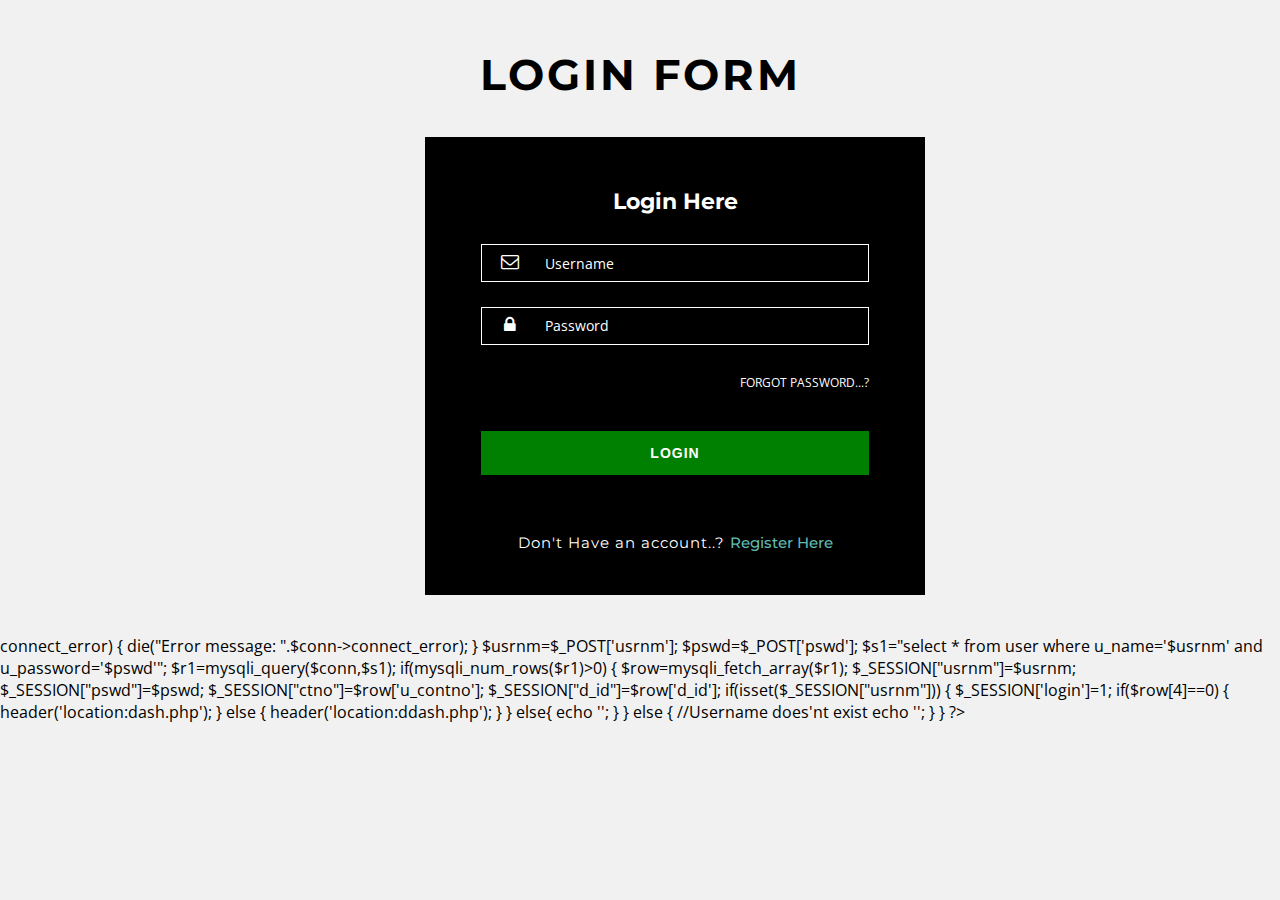
<file: log.html>
<!DOCTYPE html>
<html lang="en">

<head>
    <title>login</title>
    <!-- Meta tags -->
    <meta name="viewport" content="width=device-width, initial-scale=1" />
    <meta http-equiv="Content-Type" content="text/html; charset=utf-8" />
    <meta name="keywords" content="Allied Login Form Responsive Widget, Audio and Video players, Login Form Web Template, Flat Pricing Tables, Flat Drop-Downs, Sign-Up Web Templates, Flat Web Templates, Login Sign-up Responsive Web Template, Smartphone Compatible Web Template, Free Web Designs for Nokia, Samsung, LG, Sony Ericsson, Motorola Web Design"
    />
    <script>
        addEventListener("load", function () { setTimeout(hideURLbar, 0); }, false); function hideURLbar() { window.scrollTo(0, 1); }
    </script>
    <!-- Meta tags -->
    <!-- font-awesome icons -->
    <link href="css/font-awesome2.min.css" rel="stylesheet">
    <!-- //font-awesome icons -->
    <!--stylesheets-->
    <link href="css/style2.css" rel='stylesheet' type='text/css' media="all">
    <!--//style sheet end here-->
    <link href="//fonts.googleapis.com/css?family=Montserrat:300,400,500,600" rel="stylesheet">
    <link href="//fonts.googleapis.com/css?family=Open+Sans:400,600,700" rel="stylesheet">
    <style>
    .w3layouts{
        width: 1000px;
        padding-left: 425px;
    }
    </style>
</head>

<body>
    <h1 class="error">Login Form</h1>
    <div class="w3layouts" style="margin-bottom: 40px;">
        <div class="mid-class">
            <div class="txt-left-side" style="background-color:black;">
                <h2 style="color:white;"> Login Here </h2>
                <form action="" method="post">
                    <div class="form-left-to-w3l">
                        <span class="fa fa-envelope-o" aria-hidden="true"></span>
                        <input type="text" name="usrnm" placeholder="Username" required="">

                        <div class="clear"></div>
                    </div>
                    <div class="form-left-to-w3l ">

                        <span class="fa fa-lock" aria-hidden="true"></span>
                        <input type="password" name="pswd" placeholder="Password" required="">
                        <div class="clear"></div>
                    </div>
                    <div class="main-two-w3ls">
                        <div class="right-side-forget">
                            <a href="set3.php" class="for">Forgot password...?</a>
                        </div>
                    </div>
                    <div class="btnn">
                        <button name="login" type="submit" style="background-color:green;" >Login </button>
                    </div>
                </form>
                <div class="w3layouts_more-buttn">
                    <h3>Don't Have an account..?
                        <a href="register.php">Register Here
                        </a>
                    </h3>
                </div>

            </div>
        </div>
    </div>
<?php
    if(isset($_POST['login']))
    {
        session_start();
        $servername = "localhost";
        $username = "root";
        $password = "";
        $dbname = "cab";
        //create connection
        $conn = mysqli_connect($servername, $username, $password, $dbname);
        if($conn->connect_error)
        {
            die("Error message: ".$conn->connect_error);
        }

        $usrnm=$_POST['usrnm'];
        $pswd=$_POST['pswd'];

        $s1="select * from user where u_name='$usrnm' and u_password='$pswd'";
        $r1=mysqli_query($conn,$s1);
        if(mysqli_num_rows($r1)>0)
        {
            $row=mysqli_fetch_array($r1);
            $_SESSION["usrnm"]=$usrnm;
            $_SESSION["pswd"]=$pswd;
            $_SESSION["ctno"]=$row['u_contno'];
            $_SESSION["d_id"]=$row['d_id'];
            if(isset($_SESSION["usrnm"]))
            {
                $_SESSION['login']=1;
                if($row[4]==0)
                {
                    header('location:dash.php');
                }
                else
                {
                    header('location:ddash.php');
                }
            }
            else{
                echo '<script type="text/javascript">alert("session variable not set");</script>';    
            }
        }
        else
        {
            //Username does'nt exist
            echo '<script type="text/javascript">alert("User does not exist");</script>';
        }
    }
    

?>
    
</body>

</html>
</file>
<file: css/font-awesome2.min.css>
/*!
 *  Font Awesome 4.7.0 by @davegandy - http://fontawesome.io - @fontawesome
 *  License - http://fontawesome.io/license (Font: SIL OFL 1.1, CSS: MIT License)
 */@font-face{font-family:'FontAwesome';src:url('../fonts/fontawesome-webfont.eot?v=4.7.0');src:url('../fonts/fontawesome-webfont.eot?#iefix&v=4.7.0') format('embedded-opentype'),url('../fonts/fontawesome-webfont.woff2?v=4.7.0') format('woff2'),url('../fonts/fontawesome-webfont.woff?v=4.7.0') format('woff'),url('../fonts/fontawesome-webfont.ttf?v=4.7.0') format('truetype'),url('../fonts/fontawesome-webfont.svg?v=4.7.0#fontawesomeregular') format('svg');font-weight:normal;font-style:normal}.fa{display:inline-block;font:normal normal normal 14px/1 FontAwesome;font-size:inherit;text-rendering:auto;-webkit-font-smoothing:antialiased;-moz-osx-font-smoothing:grayscale}.fa-lg{font-size:1.33333333em;line-height:.75em;vertical-align:-15%}.fa-2x{font-size:2em}.fa-3x{font-size:3em}.fa-4x{font-size:4em}.fa-5x{font-size:5em}.fa-fw{width:1.28571429em;text-align:center}.fa-ul{padding-left:0;margin-left:2.14285714em;list-style-type:none}.fa-ul>li{position:relative}.fa-li{position:absolute;left:-2.14285714em;width:2.14285714em;top:.14285714em;text-align:center}.fa-li.fa-lg{left:-1.85714286em}.fa-border{padding:.2em .25em .15em;border:solid .08em #eee;border-radius:.1em}.fa-pull-left{float:left}.fa-pull-right{float:right}.fa.fa-pull-left{margin-right:.3em}.fa.fa-pull-right{margin-left:.3em}.pull-right{float:right}.pull-left{float:left}.fa.pull-left{margin-right:.3em}.fa.pull-right{margin-left:.3em}.fa-spin{-webkit-animation:fa-spin 2s infinite linear;animation:fa-spin 2s infinite linear}.fa-pulse{-webkit-animation:fa-spin 1s infinite steps(8);animation:fa-spin 1s infinite steps(8)}@-webkit-keyframes fa-spin{0%{-webkit-transform:rotate(0deg);transform:rotate(0deg)}100%{-webkit-transform:rotate(359deg);transform:rotate(359deg)}}@keyframes fa-spin{0%{-webkit-transform:rotate(0deg);transform:rotate(0deg)}100%{-webkit-transform:rotate(359deg);transform:rotate(359deg)}}.fa-rotate-90{-ms-filter:"progid:DXImageTransform.Microsoft.BasicImage(rotation=1)";-webkit-transform:rotate(90deg);-ms-transform:rotate(90deg);transform:rotate(90deg)}.fa-rotate-180{-ms-filter:"progid:DXImageTransform.Microsoft.BasicImage(rotation=2)";-webkit-transform:rotate(180deg);-ms-transform:rotate(180deg);transform:rotate(180deg)}.fa-rotate-270{-ms-filter:"progid:DXImageTransform.Microsoft.BasicImage(rotation=3)";-webkit-transform:rotate(270deg);-ms-transform:rotate(270deg);transform:rotate(270deg)}.fa-flip-horizontal{-ms-filter:"progid:DXImageTransform.Microsoft.BasicImage(rotation=0, mirror=1)";-webkit-transform:scale(-1, 1);-ms-transform:scale(-1, 1);transform:scale(-1, 1)}.fa-flip-vertical{-ms-filter:"progid:DXImageTransform.Microsoft.BasicImage(rotation=2, mirror=1)";-webkit-transform:scale(1, -1);-ms-transform:scale(1, -1);transform:scale(1, -1)}:root .fa-rotate-90,:root .fa-rotate-180,:root .fa-rotate-270,:root .fa-flip-horizontal,:root .fa-flip-vertical{filter:none}.fa-stack{position:relative;display:inline-block;width:2em;height:2em;line-height:2em;vertical-align:middle}.fa-stack-1x,.fa-stack-2x{position:absolute;left:0;width:100%;text-align:center}.fa-stack-1x{line-height:inherit}.fa-stack-2x{font-size:2em}.fa-inverse{color:#fff}.fa-glass:before{content:"\f000"}.fa-music:before{content:"\f001"}.fa-search:before{content:"\f002"}.fa-envelope-o:before{content:"\f003"}.fa-heart:before{content:"\f004"}.fa-star:before{content:"\f005"}.fa-star-o:before{content:"\f006"}.fa-user:before{content:"\f007"}.fa-film:before{content:"\f008"}.fa-th-large:before{content:"\f009"}.fa-th:before{content:"\f00a"}.fa-th-list:before{content:"\f00b"}.fa-check:before{content:"\f00c"}.fa-remove:before,.fa-close:before,.fa-times:before{content:"\f00d"}.fa-search-plus:before{content:"\f00e"}.fa-search-minus:before{content:"\f010"}.fa-power-off:before{content:"\f011"}.fa-signal:before{content:"\f012"}.fa-gear:before,.fa-cog:before{content:"\f013"}.fa-trash-o:before{content:"\f014"}.fa-home:before{content:"\f015"}.fa-file-o:before{content:"\f016"}.fa-clock-o:before{content:"\f017"}.fa-road:before{content:"\f018"}.fa-download:before{content:"\f019"}.fa-arrow-circle-o-down:before{content:"\f01a"}.fa-arrow-circle-o-up:before{content:"\f01b"}.fa-inbox:before{content:"\f01c"}.fa-play-circle-o:before{content:"\f01d"}.fa-rotate-right:before,.fa-repeat:before{content:"\f01e"}.fa-refresh:before{content:"\f021"}.fa-list-alt:before{content:"\f022"}.fa-lock:before{content:"\f023"}.fa-flag:before{content:"\f024"}.fa-headphones:before{content:"\f025"}.fa-volume-off:before{content:"\f026"}.fa-volume-down:before{content:"\f027"}.fa-volume-up:before{content:"\f028"}.fa-qrcode:before{content:"\f029"}.fa-barcode:before{content:"\f02a"}.fa-tag:before{content:"\f02b"}.fa-tags:before{content:"\f02c"}.fa-book:before{content:"\f02d"}.fa-bookmark:before{content:"\f02e"}.fa-print:before{content:"\f02f"}.fa-camera:before{content:"\f030"}.fa-font:before{content:"\f031"}.fa-bold:before{content:"\f032"}.fa-italic:before{content:"\f033"}.fa-text-height:before{content:"\f034"}.fa-text-width:before{content:"\f035"}.fa-align-left:before{content:"\f036"}.fa-align-center:before{content:"\f037"}.fa-align-right:before{content:"\f038"}.fa-align-justify:before{content:"\f039"}.fa-list:before{content:"\f03a"}.fa-dedent:before,.fa-outdent:before{content:"\f03b"}.fa-indent:before{content:"\f03c"}.fa-video-camera:before{content:"\f03d"}.fa-photo:before,.fa-image:before,.fa-picture-o:before{content:"\f03e"}.fa-pencil:before{content:"\f040"}.fa-map-marker:before{content:"\f041"}.fa-adjust:before{content:"\f042"}.fa-tint:before{content:"\f043"}.fa-edit:before,.fa-pencil-square-o:before{content:"\f044"}.fa-share-square-o:before{content:"\f045"}.fa-check-square-o:before{content:"\f046"}.fa-arrows:before{content:"\f047"}.fa-step-backward:before{content:"\f048"}.fa-fast-backward:before{content:"\f049"}.fa-backward:before{content:"\f04a"}.fa-play:before{content:"\f04b"}.fa-pause:before{content:"\f04c"}.fa-stop:before{content:"\f04d"}.fa-forward:before{content:"\f04e"}.fa-fast-forward:before{content:"\f050"}.fa-step-forward:before{content:"\f051"}.fa-eject:before{content:"\f052"}.fa-chevron-left:before{content:"\f053"}.fa-chevron-right:before{content:"\f054"}.fa-plus-circle:before{content:"\f055"}.fa-minus-circle:before{content:"\f056"}.fa-times-circle:before{content:"\f057"}.fa-check-circle:before{content:"\f058"}.fa-question-circle:before{content:"\f059"}.fa-info-circle:before{content:"\f05a"}.fa-crosshairs:before{content:"\f05b"}.fa-times-circle-o:before{content:"\f05c"}.fa-check-circle-o:before{content:"\f05d"}.fa-ban:before{content:"\f05e"}.fa-arrow-left:before{content:"\f060"}.fa-arrow-right:before{content:"\f061"}.fa-arrow-up:before{content:"\f062"}.fa-arrow-down:before{content:"\f063"}.fa-mail-forward:before,.fa-share:before{content:"\f064"}.fa-expand:before{content:"\f065"}.fa-compress:before{content:"\f066"}.fa-plus:before{content:"\f067"}.fa-minus:before{content:"\f068"}.fa-asterisk:before{content:"\f069"}.fa-exclamation-circle:before{content:"\f06a"}.fa-gift:before{content:"\f06b"}.fa-leaf:before{content:"\f06c"}.fa-fire:before{content:"\f06d"}.fa-eye:before{content:"\f06e"}.fa-eye-slash:before{content:"\f070"}.fa-warning:before,.fa-exclamation-triangle:before{content:"\f071"}.fa-plane:before{content:"\f072"}.fa-calendar:before{content:"\f073"}.fa-random:before{content:"\f074"}.fa-comment:before{content:"\f075"}.fa-magnet:before{content:"\f076"}.fa-chevron-up:before{content:"\f077"}.fa-chevron-down:before{content:"\f078"}.fa-retweet:before{content:"\f079"}.fa-shopping-cart:before{content:"\f07a"}.fa-folder:before{content:"\f07b"}.fa-folder-open:before{content:"\f07c"}.fa-arrows-v:before{content:"\f07d"}.fa-arrows-h:before{content:"\f07e"}.fa-bar-chart-o:before,.fa-bar-chart:before{content:"\f080"}.fa-twitter-square:before{content:"\f081"}.fa-facebook-square:before{content:"\f082"}.fa-camera-retro:before{content:"\f083"}.fa-key:before{content:"\f084"}.fa-gears:before,.fa-cogs:before{content:"\f085"}.fa-comments:before{content:"\f086"}.fa-thumbs-o-up:before{content:"\f087"}.fa-thumbs-o-down:before{content:"\f088"}.fa-star-half:before{content:"\f089"}.fa-heart-o:before{content:"\f08a"}.fa-sign-out:before{content:"\f08b"}.fa-linkedin-square:before{content:"\f08c"}.fa-thumb-tack:before{content:"\f08d"}.fa-external-link:before{content:"\f08e"}.fa-sign-in:before{content:"\f090"}.fa-trophy:before{content:"\f091"}.fa-github-square:before{content:"\f092"}.fa-upload:before{content:"\f093"}.fa-lemon-o:before{content:"\f094"}.fa-phone:before{content:"\f095"}.fa-square-o:before{content:"\f096"}.fa-bookmark-o:before{content:"\f097"}.fa-phone-square:before{content:"\f098"}.fa-twitter:before{content:"\f099"}.fa-facebook-f:before,.fa-facebook:before{content:"\f09a"}.fa-github:before{content:"\f09b"}.fa-unlock:before{content:"\f09c"}.fa-credit-card:before{content:"\f09d"}.fa-feed:before,.fa-rss:before{content:"\f09e"}.fa-hdd-o:before{content:"\f0a0"}.fa-bullhorn:before{content:"\f0a1"}.fa-bell:before{content:"\f0f3"}.fa-certificate:before{content:"\f0a3"}.fa-hand-o-right:before{content:"\f0a4"}.fa-hand-o-left:before{content:"\f0a5"}.fa-hand-o-up:before{content:"\f0a6"}.fa-hand-o-down:before{content:"\f0a7"}.fa-arrow-circle-left:before{content:"\f0a8"}.fa-arrow-circle-right:before{content:"\f0a9"}.fa-arrow-circle-up:before{content:"\f0aa"}.fa-arrow-circle-down:before{content:"\f0ab"}.fa-globe:before{content:"\f0ac"}.fa-wrench:before{content:"\f0ad"}.fa-tasks:before{content:"\f0ae"}.fa-filter:before{content:"\f0b0"}.fa-briefcase:before{content:"\f0b1"}.fa-arrows-alt:before{content:"\f0b2"}.fa-group:before,.fa-users:before{content:"\f0c0"}.fa-chain:before,.fa-link:before{content:"\f0c1"}.fa-cloud:before{content:"\f0c2"}.fa-flask:before{content:"\f0c3"}.fa-cut:before,.fa-scissors:before{content:"\f0c4"}.fa-copy:before,.fa-files-o:before{content:"\f0c5"}.fa-paperclip:before{content:"\f0c6"}.fa-save:before,.fa-floppy-o:before{content:"\f0c7"}.fa-square:before{content:"\f0c8"}.fa-navicon:before,.fa-reorder:before,.fa-bars:before{content:"\f0c9"}.fa-list-ul:before{content:"\f0ca"}.fa-list-ol:before{content:"\f0cb"}.fa-strikethrough:before{content:"\f0cc"}.fa-underline:before{content:"\f0cd"}.fa-table:before{content:"\f0ce"}.fa-magic:before{content:"\f0d0"}.fa-truck:before{content:"\f0d1"}.fa-pinterest:before{content:"\f0d2"}.fa-pinterest-square:before{content:"\f0d3"}.fa-google-plus-square:before{content:"\f0d4"}.fa-google-plus:before{content:"\f0d5"}.fa-money:before{content:"\f0d6"}.fa-caret-down:before{content:"\f0d7"}.fa-caret-up:before{content:"\f0d8"}.fa-caret-left:before{content:"\f0d9"}.fa-caret-right:before{content:"\f0da"}.fa-columns:before{content:"\f0db"}.fa-unsorted:before,.fa-sort:before{content:"\f0dc"}.fa-sort-down:before,.fa-sort-desc:before{content:"\f0dd"}.fa-sort-up:before,.fa-sort-asc:before{content:"\f0de"}.fa-envelope:before{content:"\f0e0"}.fa-linkedin:before{content:"\f0e1"}.fa-rotate-left:before,.fa-undo:before{content:"\f0e2"}.fa-legal:before,.fa-gavel:before{content:"\f0e3"}.fa-dashboard:before,.fa-tachometer:before{content:"\f0e4"}.fa-comment-o:before{content:"\f0e5"}.fa-comments-o:before{content:"\f0e6"}.fa-flash:before,.fa-bolt:before{content:"\f0e7"}.fa-sitemap:before{content:"\f0e8"}.fa-umbrella:before{content:"\f0e9"}.fa-paste:before,.fa-clipboard:before{content:"\f0ea"}.fa-lightbulb-o:before{content:"\f0eb"}.fa-exchange:before{content:"\f0ec"}.fa-cloud-download:before{content:"\f0ed"}.fa-cloud-upload:before{content:"\f0ee"}.fa-user-md:before{content:"\f0f0"}.fa-stethoscope:before{content:"\f0f1"}.fa-suitcase:before{content:"\f0f2"}.fa-bell-o:before{content:"\f0a2"}.fa-coffee:before{content:"\f0f4"}.fa-cutlery:before{content:"\f0f5"}.fa-file-text-o:before{content:"\f0f6"}.fa-building-o:before{content:"\f0f7"}.fa-hospital-o:before{content:"\f0f8"}.fa-ambulance:before{content:"\f0f9"}.fa-medkit:before{content:"\f0fa"}.fa-fighter-jet:before{content:"\f0fb"}.fa-beer:before{content:"\f0fc"}.fa-h-square:before{content:"\f0fd"}.fa-plus-square:before{content:"\f0fe"}.fa-angle-double-left:before{content:"\f100"}.fa-angle-double-right:before{content:"\f101"}.fa-angle-double-up:before{content:"\f102"}.fa-angle-double-down:before{content:"\f103"}.fa-angle-left:before{content:"\f104"}.fa-angle-right:before{content:"\f105"}.fa-angle-up:before{content:"\f106"}.fa-angle-down:before{content:"\f107"}.fa-desktop:before{content:"\f108"}.fa-laptop:before{content:"\f109"}.fa-tablet:before{content:"\f10a"}.fa-mobile-phone:before,.fa-mobile:before{content:"\f10b"}.fa-circle-o:before{content:"\f10c"}.fa-quote-left:before{content:"\f10d"}.fa-quote-right:before{content:"\f10e"}.fa-spinner:before{content:"\f110"}.fa-circle:before{content:"\f111"}.fa-mail-reply:before,.fa-reply:before{content:"\f112"}.fa-github-alt:before{content:"\f113"}.fa-folder-o:before{content:"\f114"}.fa-folder-open-o:before{content:"\f115"}.fa-smile-o:before{content:"\f118"}.fa-frown-o:before{content:"\f119"}.fa-meh-o:before{content:"\f11a"}.fa-gamepad:before{content:"\f11b"}.fa-keyboard-o:before{content:"\f11c"}.fa-flag-o:before{content:"\f11d"}.fa-flag-checkered:before{content:"\f11e"}.fa-terminal:before{content:"\f120"}.fa-code:before{content:"\f121"}.fa-mail-reply-all:before,.fa-reply-all:before{content:"\f122"}.fa-star-half-empty:before,.fa-star-half-full:before,.fa-star-half-o:before{content:"\f123"}.fa-location-arrow:before{content:"\f124"}.fa-crop:before{content:"\f125"}.fa-code-fork:before{content:"\f126"}.fa-unlink:before,.fa-chain-broken:before{content:"\f127"}.fa-question:before{content:"\f128"}.fa-info:before{content:"\f129"}.fa-exclamation:before{content:"\f12a"}.fa-superscript:before{content:"\f12b"}.fa-subscript:before{content:"\f12c"}.fa-eraser:before{content:"\f12d"}.fa-puzzle-piece:before{content:"\f12e"}.fa-microphone:before{content:"\f130"}.fa-microphone-slash:before{content:"\f131"}.fa-shield:before{content:"\f132"}.fa-calendar-o:before{content:"\f133"}.fa-fire-extinguisher:before{content:"\f134"}.fa-rocket:before{content:"\f135"}.fa-maxcdn:before{content:"\f136"}.fa-chevron-circle-left:before{content:"\f137"}.fa-chevron-circle-right:before{content:"\f138"}.fa-chevron-circle-up:before{content:"\f139"}.fa-chevron-circle-down:before{content:"\f13a"}.fa-html5:before{content:"\f13b"}.fa-css3:before{content:"\f13c"}.fa-anchor:before{content:"\f13d"}.fa-unlock-alt:before{content:"\f13e"}.fa-bullseye:before{content:"\f140"}.fa-ellipsis-h:before{content:"\f141"}.fa-ellipsis-v:before{content:"\f142"}.fa-rss-square:before{content:"\f143"}.fa-play-circle:before{content:"\f144"}.fa-ticket:before{content:"\f145"}.fa-minus-square:before{content:"\f146"}.fa-minus-square-o:before{content:"\f147"}.fa-level-up:before{content:"\f148"}.fa-level-down:before{content:"\f149"}.fa-check-square:before{content:"\f14a"}.fa-pencil-square:before{content:"\f14b"}.fa-external-link-square:before{content:"\f14c"}.fa-share-square:before{content:"\f14d"}.fa-compass:before{content:"\f14e"}.fa-toggle-down:before,.fa-caret-square-o-down:before{content:"\f150"}.fa-toggle-up:before,.fa-caret-square-o-up:before{content:"\f151"}.fa-toggle-right:before,.fa-caret-square-o-right:before{content:"\f152"}.fa-euro:before,.fa-eur:before{content:"\f153"}.fa-gbp:before{content:"\f154"}.fa-dollar:before,.fa-usd:before{content:"\f155"}.fa-rupee:before,.fa-inr:before{content:"\f156"}.fa-cny:before,.fa-rmb:before,.fa-yen:before,.fa-jpy:before{content:"\f157"}.fa-ruble:before,.fa-rouble:before,.fa-rub:before{content:"\f158"}.fa-won:before,.fa-krw:before{content:"\f159"}.fa-bitcoin:before,.fa-btc:before{content:"\f15a"}.fa-file:before{content:"\f15b"}.fa-file-text:before{content:"\f15c"}.fa-sort-alpha-asc:before{content:"\f15d"}.fa-sort-alpha-desc:before{content:"\f15e"}.fa-sort-amount-asc:before{content:"\f160"}.fa-sort-amount-desc:before{content:"\f161"}.fa-sort-numeric-asc:before{content:"\f162"}.fa-sort-numeric-desc:before{content:"\f163"}.fa-thumbs-up:before{content:"\f164"}.fa-thumbs-down:before{content:"\f165"}.fa-youtube-square:before{content:"\f166"}.fa-youtube:before{content:"\f167"}.fa-xing:before{content:"\f168"}.fa-xing-square:before{content:"\f169"}.fa-youtube-play:before{content:"\f16a"}.fa-dropbox:before{content:"\f16b"}.fa-stack-overflow:before{content:"\f16c"}.fa-instagram:before{content:"\f16d"}.fa-flickr:before{content:"\f16e"}.fa-adn:before{content:"\f170"}.fa-bitbucket:before{content:"\f171"}.fa-bitbucket-square:before{content:"\f172"}.fa-tumblr:before{content:"\f173"}.fa-tumblr-square:before{content:"\f174"}.fa-long-arrow-down:before{content:"\f175"}.fa-long-arrow-up:before{content:"\f176"}.fa-long-arrow-left:before{content:"\f177"}.fa-long-arrow-right:before{content:"\f178"}.fa-apple:before{content:"\f179"}.fa-windows:before{content:"\f17a"}.fa-android:before{content:"\f17b"}.fa-linux:before{content:"\f17c"}.fa-dribbble:before{content:"\f17d"}.fa-skype:before{content:"\f17e"}.fa-foursquare:before{content:"\f180"}.fa-trello:before{content:"\f181"}.fa-female:before{content:"\f182"}.fa-male:before{content:"\f183"}.fa-gittip:before,.fa-gratipay:before{content:"\f184"}.fa-sun-o:before{content:"\f185"}.fa-moon-o:before{content:"\f186"}.fa-archive:before{content:"\f187"}.fa-bug:before{content:"\f188"}.fa-vk:before{content:"\f189"}.fa-weibo:before{content:"\f18a"}.fa-renren:before{content:"\f18b"}.fa-pagelines:before{content:"\f18c"}.fa-stack-exchange:before{content:"\f18d"}.fa-arrow-circle-o-right:before{content:"\f18e"}.fa-arrow-circle-o-left:before{content:"\f190"}.fa-toggle-left:before,.fa-caret-square-o-left:before{content:"\f191"}.fa-dot-circle-o:before{content:"\f192"}.fa-wheelchair:before{content:"\f193"}.fa-vimeo-square:before{content:"\f194"}.fa-turkish-lira:before,.fa-try:before{content:"\f195"}.fa-plus-square-o:before{content:"\f196"}.fa-space-shuttle:before{content:"\f197"}.fa-slack:before{content:"\f198"}.fa-envelope-square:before{content:"\f199"}.fa-wordpress:before{content:"\f19a"}.fa-openid:before{content:"\f19b"}.fa-institution:before,.fa-bank:before,.fa-university:before{content:"\f19c"}.fa-mortar-board:before,.fa-graduation-cap:before{content:"\f19d"}.fa-yahoo:before{content:"\f19e"}.fa-google:before{content:"\f1a0"}.fa-reddit:before{content:"\f1a1"}.fa-reddit-square:before{content:"\f1a2"}.fa-stumbleupon-circle:before{content:"\f1a3"}.fa-stumbleupon:before{content:"\f1a4"}.fa-delicious:before{content:"\f1a5"}.fa-digg:before{content:"\f1a6"}.fa-pied-piper-pp:before{content:"\f1a7"}.fa-pied-piper-alt:before{content:"\f1a8"}.fa-drupal:before{content:"\f1a9"}.fa-joomla:before{content:"\f1aa"}.fa-language:before{content:"\f1ab"}.fa-fax:before{content:"\f1ac"}.fa-building:before{content:"\f1ad"}.fa-child:before{content:"\f1ae"}.fa-paw:before{content:"\f1b0"}.fa-spoon:before{content:"\f1b1"}.fa-cube:before{content:"\f1b2"}.fa-cubes:before{content:"\f1b3"}.fa-behance:before{content:"\f1b4"}.fa-behance-square:before{content:"\f1b5"}.fa-steam:before{content:"\f1b6"}.fa-steam-square:before{content:"\f1b7"}.fa-recycle:before{content:"\f1b8"}.fa-automobile:before,.fa-car:before{content:"\f1b9"}.fa-cab:before,.fa-taxi:before{content:"\f1ba"}.fa-tree:before{content:"\f1bb"}.fa-spotify:before{content:"\f1bc"}.fa-deviantart:before{content:"\f1bd"}.fa-soundcloud:before{content:"\f1be"}.fa-database:before{content:"\f1c0"}.fa-file-pdf-o:before{content:"\f1c1"}.fa-file-word-o:before{content:"\f1c2"}.fa-file-excel-o:before{content:"\f1c3"}.fa-file-powerpoint-o:before{content:"\f1c4"}.fa-file-photo-o:before,.fa-file-picture-o:before,.fa-file-image-o:before{content:"\f1c5"}.fa-file-zip-o:before,.fa-file-archive-o:before{content:"\f1c6"}.fa-file-sound-o:before,.fa-file-audio-o:before{content:"\f1c7"}.fa-file-movie-o:before,.fa-file-video-o:before{content:"\f1c8"}.fa-file-code-o:before{content:"\f1c9"}.fa-vine:before{content:"\f1ca"}.fa-codepen:before{content:"\f1cb"}.fa-jsfiddle:before{content:"\f1cc"}.fa-life-bouy:before,.fa-life-buoy:before,.fa-life-saver:before,.fa-support:before,.fa-life-ring:before{content:"\f1cd"}.fa-circle-o-notch:before{content:"\f1ce"}.fa-ra:before,.fa-resistance:before,.fa-rebel:before{content:"\f1d0"}.fa-ge:before,.fa-empire:before{content:"\f1d1"}.fa-git-square:before{content:"\f1d2"}.fa-git:before{content:"\f1d3"}.fa-y-combinator-square:before,.fa-yc-square:before,.fa-hacker-news:before{content:"\f1d4"}.fa-tencent-weibo:before{content:"\f1d5"}.fa-qq:before{content:"\f1d6"}.fa-wechat:before,.fa-weixin:before{content:"\f1d7"}.fa-send:before,.fa-paper-plane:before{content:"\f1d8"}.fa-send-o:before,.fa-paper-plane-o:before{content:"\f1d9"}.fa-history:before{content:"\f1da"}.fa-circle-thin:before{content:"\f1db"}.fa-header:before{content:"\f1dc"}.fa-paragraph:before{content:"\f1dd"}.fa-sliders:before{content:"\f1de"}.fa-share-alt:before{content:"\f1e0"}.fa-share-alt-square:before{content:"\f1e1"}.fa-bomb:before{content:"\f1e2"}.fa-soccer-ball-o:before,.fa-futbol-o:before{content:"\f1e3"}.fa-tty:before{content:"\f1e4"}.fa-binoculars:before{content:"\f1e5"}.fa-plug:before{content:"\f1e6"}.fa-slideshare:before{content:"\f1e7"}.fa-twitch:before{content:"\f1e8"}.fa-yelp:before{content:"\f1e9"}.fa-newspaper-o:before{content:"\f1ea"}.fa-wifi:before{content:"\f1eb"}.fa-calculator:before{content:"\f1ec"}.fa-paypal:before{content:"\f1ed"}.fa-google-wallet:before{content:"\f1ee"}.fa-cc-visa:before{content:"\f1f0"}.fa-cc-mastercard:before{content:"\f1f1"}.fa-cc-discover:before{content:"\f1f2"}.fa-cc-amex:before{content:"\f1f3"}.fa-cc-paypal:before{content:"\f1f4"}.fa-cc-stripe:before{content:"\f1f5"}.fa-bell-slash:before{content:"\f1f6"}.fa-bell-slash-o:before{content:"\f1f7"}.fa-trash:before{content:"\f1f8"}.fa-copyright:before{content:"\f1f9"}.fa-at:before{content:"\f1fa"}.fa-eyedropper:before{content:"\f1fb"}.fa-paint-brush:before{content:"\f1fc"}.fa-birthday-cake:before{content:"\f1fd"}.fa-area-chart:before{content:"\f1fe"}.fa-pie-chart:before{content:"\f200"}.fa-line-chart:before{content:"\f201"}.fa-lastfm:before{content:"\f202"}.fa-lastfm-square:before{content:"\f203"}.fa-toggle-off:before{content:"\f204"}.fa-toggle-on:before{content:"\f205"}.fa-bicycle:before{content:"\f206"}.fa-bus:before{content:"\f207"}.fa-ioxhost:before{content:"\f208"}.fa-angellist:before{content:"\f209"}.fa-cc:before{content:"\f20a"}.fa-shekel:before,.fa-sheqel:before,.fa-ils:before{content:"\f20b"}.fa-meanpath:before{content:"\f20c"}.fa-buysellads:before{content:"\f20d"}.fa-connectdevelop:before{content:"\f20e"}.fa-dashcube:before{content:"\f210"}.fa-forumbee:before{content:"\f211"}.fa-leanpub:before{content:"\f212"}.fa-sellsy:before{content:"\f213"}.fa-shirtsinbulk:before{content:"\f214"}.fa-simplybuilt:before{content:"\f215"}.fa-skyatlas:before{content:"\f216"}.fa-cart-plus:before{content:"\f217"}.fa-cart-arrow-down:before{content:"\f218"}.fa-diamond:before{content:"\f219"}.fa-ship:before{content:"\f21a"}.fa-user-secret:before{content:"\f21b"}.fa-motorcycle:before{content:"\f21c"}.fa-street-view:before{content:"\f21d"}.fa-heartbeat:before{content:"\f21e"}.fa-venus:before{content:"\f221"}.fa-mars:before{content:"\f222"}.fa-mercury:before{content:"\f223"}.fa-intersex:before,.fa-transgender:before{content:"\f224"}.fa-transgender-alt:before{content:"\f225"}.fa-venus-double:before{content:"\f226"}.fa-mars-double:before{content:"\f227"}.fa-venus-mars:before{content:"\f228"}.fa-mars-stroke:before{content:"\f229"}.fa-mars-stroke-v:before{content:"\f22a"}.fa-mars-stroke-h:before{content:"\f22b"}.fa-neuter:before{content:"\f22c"}.fa-genderless:before{content:"\f22d"}.fa-facebook-official:before{content:"\f230"}.fa-pinterest-p:before{content:"\f231"}.fa-whatsapp:before{content:"\f232"}.fa-server:before{content:"\f233"}.fa-user-plus:before{content:"\f234"}.fa-user-times:before{content:"\f235"}.fa-hotel:before,.fa-bed:before{content:"\f236"}.fa-viacoin:before{content:"\f237"}.fa-train:before{content:"\f238"}.fa-subway:before{content:"\f239"}.fa-medium:before{content:"\f23a"}.fa-yc:before,.fa-y-combinator:before{content:"\f23b"}.fa-optin-monster:before{content:"\f23c"}.fa-opencart:before{content:"\f23d"}.fa-expeditedssl:before{content:"\f23e"}.fa-battery-4:before,.fa-battery:before,.fa-battery-full:before{content:"\f240"}.fa-battery-3:before,.fa-battery-three-quarters:before{content:"\f241"}.fa-battery-2:before,.fa-battery-half:before{content:"\f242"}.fa-battery-1:before,.fa-battery-quarter:before{content:"\f243"}.fa-battery-0:before,.fa-battery-empty:before{content:"\f244"}.fa-mouse-pointer:before{content:"\f245"}.fa-i-cursor:before{content:"\f246"}.fa-object-group:before{content:"\f247"}.fa-object-ungroup:before{content:"\f248"}.fa-sticky-note:before{content:"\f249"}.fa-sticky-note-o:before{content:"\f24a"}.fa-cc-jcb:before{content:"\f24b"}.fa-cc-diners-club:before{content:"\f24c"}.fa-clone:before{content:"\f24d"}.fa-balance-scale:before{content:"\f24e"}.fa-hourglass-o:before{content:"\f250"}.fa-hourglass-1:before,.fa-hourglass-start:before{content:"\f251"}.fa-hourglass-2:before,.fa-hourglass-half:before{content:"\f252"}.fa-hourglass-3:before,.fa-hourglass-end:before{content:"\f253"}.fa-hourglass:before{content:"\f254"}.fa-hand-grab-o:before,.fa-hand-rock-o:before{content:"\f255"}.fa-hand-stop-o:before,.fa-hand-paper-o:before{content:"\f256"}.fa-hand-scissors-o:before{content:"\f257"}.fa-hand-lizard-o:before{content:"\f258"}.fa-hand-spock-o:before{content:"\f259"}.fa-hand-pointer-o:before{content:"\f25a"}.fa-hand-peace-o:before{content:"\f25b"}.fa-trademark:before{content:"\f25c"}.fa-registered:before{content:"\f25d"}.fa-creative-commons:before{content:"\f25e"}.fa-gg:before{content:"\f260"}.fa-gg-circle:before{content:"\f261"}.fa-tripadvisor:before{content:"\f262"}.fa-odnoklassniki:before{content:"\f263"}.fa-odnoklassniki-square:before{content:"\f264"}.fa-get-pocket:before{content:"\f265"}.fa-wikipedia-w:before{content:"\f266"}.fa-safari:before{content:"\f267"}.fa-chrome:before{content:"\f268"}.fa-firefox:before{content:"\f269"}.fa-opera:before{content:"\f26a"}.fa-internet-explorer:before{content:"\f26b"}.fa-tv:before,.fa-television:before{content:"\f26c"}.fa-contao:before{content:"\f26d"}.fa-500px:before{content:"\f26e"}.fa-amazon:before{content:"\f270"}.fa-calendar-plus-o:before{content:"\f271"}.fa-calendar-minus-o:before{content:"\f272"}.fa-calendar-times-o:before{content:"\f273"}.fa-calendar-check-o:before{content:"\f274"}.fa-industry:before{content:"\f275"}.fa-map-pin:before{content:"\f276"}.fa-map-signs:before{content:"\f277"}.fa-map-o:before{content:"\f278"}.fa-map:before{content:"\f279"}.fa-commenting:before{content:"\f27a"}.fa-commenting-o:before{content:"\f27b"}.fa-houzz:before{content:"\f27c"}.fa-vimeo:before{content:"\f27d"}.fa-black-tie:before{content:"\f27e"}.fa-fonticons:before{content:"\f280"}.fa-reddit-alien:before{content:"\f281"}.fa-edge:before{content:"\f282"}.fa-credit-card-alt:before{content:"\f283"}.fa-codiepie:before{content:"\f284"}.fa-modx:before{content:"\f285"}.fa-fort-awesome:before{content:"\f286"}.fa-usb:before{content:"\f287"}.fa-product-hunt:before{content:"\f288"}.fa-mixcloud:before{content:"\f289"}.fa-scribd:before{content:"\f28a"}.fa-pause-circle:before{content:"\f28b"}.fa-pause-circle-o:before{content:"\f28c"}.fa-stop-circle:before{content:"\f28d"}.fa-stop-circle-o:before{content:"\f28e"}.fa-shopping-bag:before{content:"\f290"}.fa-shopping-basket:before{content:"\f291"}.fa-hashtag:before{content:"\f292"}.fa-bluetooth:before{content:"\f293"}.fa-bluetooth-b:before{content:"\f294"}.fa-percent:before{content:"\f295"}.fa-gitlab:before{content:"\f296"}.fa-wpbeginner:before{content:"\f297"}.fa-wpforms:before{content:"\f298"}.fa-envira:before{content:"\f299"}.fa-universal-access:before{content:"\f29a"}.fa-wheelchair-alt:before{content:"\f29b"}.fa-question-circle-o:before{content:"\f29c"}.fa-blind:before{content:"\f29d"}.fa-audio-description:before{content:"\f29e"}.fa-volume-control-phone:before{content:"\f2a0"}.fa-braille:before{content:"\f2a1"}.fa-assistive-listening-systems:before{content:"\f2a2"}.fa-asl-interpreting:before,.fa-american-sign-language-interpreting:before{content:"\f2a3"}.fa-deafness:before,.fa-hard-of-hearing:before,.fa-deaf:before{content:"\f2a4"}.fa-glide:before{content:"\f2a5"}.fa-glide-g:before{content:"\f2a6"}.fa-signing:before,.fa-sign-language:before{content:"\f2a7"}.fa-low-vision:before{content:"\f2a8"}.fa-viadeo:before{content:"\f2a9"}.fa-viadeo-square:before{content:"\f2aa"}.fa-snapchat:before{content:"\f2ab"}.fa-snapchat-ghost:before{content:"\f2ac"}.fa-snapchat-square:before{content:"\f2ad"}.fa-pied-piper:before{content:"\f2ae"}.fa-first-order:before{content:"\f2b0"}.fa-yoast:before{content:"\f2b1"}.fa-themeisle:before{content:"\f2b2"}.fa-google-plus-circle:before,.fa-google-plus-official:before{content:"\f2b3"}.fa-fa:before,.fa-font-awesome:before{content:"\f2b4"}.fa-handshake-o:before{content:"\f2b5"}.fa-envelope-open:before{content:"\f2b6"}.fa-envelope-open-o:before{content:"\f2b7"}.fa-linode:before{content:"\f2b8"}.fa-address-book:before{content:"\f2b9"}.fa-address-book-o:before{content:"\f2ba"}.fa-vcard:before,.fa-address-card:before{content:"\f2bb"}.fa-vcard-o:before,.fa-address-card-o:before{content:"\f2bc"}.fa-user-circle:before{content:"\f2bd"}.fa-user-circle-o:before{content:"\f2be"}.fa-user-o:before{content:"\f2c0"}.fa-id-badge:before{content:"\f2c1"}.fa-drivers-license:before,.fa-id-card:before{content:"\f2c2"}.fa-drivers-license-o:before,.fa-id-card-o:before{content:"\f2c3"}.fa-quora:before{content:"\f2c4"}.fa-free-code-camp:before{content:"\f2c5"}.fa-telegram:before{content:"\f2c6"}.fa-thermometer-4:before,.fa-thermometer:before,.fa-thermometer-full:before{content:"\f2c7"}.fa-thermometer-3:before,.fa-thermometer-three-quarters:before{content:"\f2c8"}.fa-thermometer-2:before,.fa-thermometer-half:before{content:"\f2c9"}.fa-thermometer-1:before,.fa-thermometer-quarter:before{content:"\f2ca"}.fa-thermometer-0:before,.fa-thermometer-empty:before{content:"\f2cb"}.fa-shower:before{content:"\f2cc"}.fa-bathtub:before,.fa-s15:before,.fa-bath:before{content:"\f2cd"}.fa-podcast:before{content:"\f2ce"}.fa-window-maximize:before{content:"\f2d0"}.fa-window-minimize:before{content:"\f2d1"}.fa-window-restore:before{content:"\f2d2"}.fa-times-rectangle:before,.fa-window-close:before{content:"\f2d3"}.fa-times-rectangle-o:before,.fa-window-close-o:before{content:"\f2d4"}.fa-bandcamp:before{content:"\f2d5"}.fa-grav:before{content:"\f2d6"}.fa-etsy:before{content:"\f2d7"}.fa-imdb:before{content:"\f2d8"}.fa-ravelry:before{content:"\f2d9"}.fa-eercast:before{content:"\f2da"}.fa-microchip:before{content:"\f2db"}.fa-snowflake-o:before{content:"\f2dc"}.fa-superpowers:before{content:"\f2dd"}.fa-wpexplorer:before{content:"\f2de"}.fa-meetup:before{content:"\f2e0"}.sr-only{position:absolute;width:1px;height:1px;padding:0;margin:-1px;overflow:hidden;clip:rect(0, 0, 0, 0);border:0}.sr-only-focusable:active,.sr-only-focusable:focus{position:static;width:auto;height:auto;margin:0;overflow:visible;clip:auto}
</file>
<file: css/style2.css>
/*--
Author: W3layouts
Author URL: http://w3layouts.com
License: Creative Commons Attribution 3.0 Unported
License URL: http://creativecommons.org/licenses/by/3.0/
--*/


/* reset */

html,
body,
div,
span,
applet,
object,
iframe,
h1,
h2,
h3,
h4,
h5,
h6,
p,
blockquote,
pre,
a,
abbr,
acronym,
address,
big,
cite,
code,
del,
dfn,
em,
img,
ins,
kbd,
q,
s,
samp,
small,
strike,
strong,
sub,
sup,
tt,
var,
b,
u,
i,
dl,
dt,
dd,
ol,
nav ul,
nav li,
fieldset,
form,
label,
legend,
table,
caption,
tbody,
tfoot,
thead,
tr,
th,
td,
article,
aside,
canvas,
details,
embed,
figure,
figcaption,
footer,
header,
hgroup,
menu,
nav,
output,
ruby,
section,
summary,
time,
mark,
audio,
video {
	margin: 0;
	padding: 0;
	border: 0;
	font-size: 100%;
	vertical-align: baseline;
}

article,
aside,
details,
figcaption,
figure,
footer,
header,
hgroup,
menu,
nav,
section {
	display: block;
}

ol,
ul {
	list-style: none;
	margin: 0px;
	padding: 0px;
}

blockquote,
q {
	quotes: none;
}

blockquote:before,
blockquote:after,
q:before,
q:after {
	content: '';
	content: none;
}

table {
	border-collapse: collapse;
	border-spacing: 0;
}


/* start editing from here */

a {
	text-decoration: none;
}

.txt-rt {
	text-align: right;
}


/* text align right */

.txt-lt {
	text-align: left;
}


/* text align left */

.txt-center {
	text-align: center;
}


/* text align center */

.float-rt {
	float: right;
}


/* float right */

.float-lt {
	float: left;
}


/* float left */

.clear {
	clear: both;
}


/* clear float */

.pos-relative {
	position: relative;
}


/* Position Relative */

.pos-absolute {
	position: absolute;
}


/* Position Absolute */

.vertical-base {
	vertical-align: baseline;
}


/* vertical align baseline */

.vertical-top {
	vertical-align: top;
}


/* vertical align top */

nav.vertical ul li {
	display: block;
}


/* vertical menu */

nav.horizontal ul li {
	display: inline-block;
}


/* horizontal menu */

img {
	max-width: 100%;
}


/*end reset*/

html,
body {
	padding: 0;
	margin: 0;
	background: #fff;
font-family: 'Open Sans', sans-serif;
}

body a {
	transition: 0.5s all;
	-webkit-transition: 0.5s all;
	-moz-transition: 0.5s all;
	-o-transition: 0.5s all;
	-ms-transition: 0.5s all;
	text-decoration: none;
}

body a:hover {
	text-decoration: none;
}

body a:focus,
a:hover {
	text-decoration: none;
}

select,
input[type="email"],
input[type="text"],
input[type=password],
input[type="button"],
input[type="submit"],
textarea {
font-family: 'Open Sans', sans-serif;
	transition: 0.5s all;
	-webkit-transition: 0.5s all;
	-moz-transition: 0.5s all;
	-o-transition: 0.5s all;
	-ms-transition: 0.5s all;
}

h1,
h2,
h3,
h4,
h5,
h6 {
	margin: 0;
	padding: 0;
font-family: 'Montserrat', sans-serif;
	letter-spacing: 1px;
}

p {
	margin: 0;
	padding: 0;
	letter-spacing: 1px;
font-family: 'Open Sans', sans-serif;
}

ul {
	margin: 0;
	padding: 0;
}


/*-- //Reset-Code --*/


/*--background --*/
body {
    box-sizing: border-box;
    background: #f1f1f1;
    min-height: 100vh;
}
.w3layouts-two-grids {
      width: 62%;
    margin: 0em auto;
    -webkit-box-shadow:-2px 7px 37px 8px rgba(167, 167, 167, 0.52);
    -moz-box-shadow:-2px 7px 37px 8px rgba(167, 167, 167, 0.52);
    box-shadow:-2px 7px 37px 8px rgba(167, 167, 167, 0.52);
}
.mid-class{
display: -webkit-flex;
 display: flex; 
 -webkit-justify-content: space-between; 
justify-content: space-between; 
-webkit-flex-wrap: wrap;
flex-wrap:wrap;
}
h1.error {
    text-align: center;
    color: #000;
    text-transform: uppercase;
}
.img-right-side, .txt-left-side {
    flex-basis: 50%;
    -webkit-flex-basis: 50%;
    box-sizing: border-box;
    text-align: center;
}
.img-right-side {
    background: #fff;

}
.txt-left-side {
    background:#60baaf;
}
.img-right-side h3, .txt-left-side h2 {
    color: #000;
    letter-spacing: 0px;
}
.txt-left-side h2{color:#60baaf;}
.img-right-side p, .txt-left-side p {
    color: #908c8c;
    letter-spacing: 0.3px;
}
.txt-left-side p{color:#bdbdbd;}
.txt-left-side {background:#3a3d6e;}
.form-left-to-w3l {
    display: flex;
    display: -webkit-flex;
    /* border: none; */
    border: 1px solid #fff;
    transition: 0.5s all;
    -webkit-transition: 0.5s all;
    -moz-transition: 0.5s all;
    -o-transition: 0.5s all;
    -ms-transition: 0.5s all;
}
.form-left-to-w3l input[type="text"],.form-left-to-w3l input[type="number"], .form-left-to-w3l input[type="password"],.form-left-to-w3l input[type="email"] {
    -webkit-flex-basis: 90%;
    flex-basis: 90%;
    width: 100%;
    color: #fff;
    font-size: 14px;
    border: none; 
    outline: none;
	padding: .6em .6em;
    -webkit-appearance: none;
    background: transparent;
	transition: 0.5s all;
	-webkit-transition: 0.5s all;
	-moz-transition: 0.5s all;
	-o-transition: 0.5s all;
	-ms-transition: 0.5s all;
    box-sizing: border-box;
    /* box-shadow: -1px 0px 6px #9f9f9f; */
}
.form-left-to-w3l span {
    -webkit-flex-basis: 15%;
    flex-basis: 15%;
    border: none;
    text-align: center;
    color: #ffffff;
	    line-height: 35px;
    transition: 0.5s all;
    -webkit-transition: 0.5s all;
    -moz-transition: 0.5s all;
    -o-transition: 0.5s all;
    -ms-transition: 0.5s all;
}
button[type=submit] {
    background: #000000;
    outline: none;
    color: #fff;
    font-size: 14px;
    font-weight: 600;
    border: none;
    letter-spacing: 1px;
    text-transform: uppercase;
    cursor: pointer;
    width: 100%;
    transition: 0.5s all;
    -webkit-transition: 0.5s all;
    -o-transition: 0.5s all;
    -moz-transition: 0.5s all;
    -ms-transition: 0.5s all;
}
button[type=submit]:hover,a.for:hover,.w3layouts_more-buttn a:hover{opacity:0.8;}
::-webkit-input-placeholder { /* Chrome/Opera/Safari */
     color: #fff;
	 background:transparent;
}
::-moz-placeholder { /* Firefox 19+ */
    color: #fff;
	background:transparent;
}
:-ms-input-placeholder { /* IE 10+ */
     color: #fff;
	 background:transparent;
}
:-moz-placeholder { /* Firefox 18- */
    color: #fff;
	background:transparent;
}
input.checked {
    position: absolute;
    top: 3px;
    left:-5px;
    cursor: pointer;
}
.left-side-forget {
float:left;
    position: relative;
}
.right-side-forget{float:right;}
.remenber-me{margin-left:17px;}
.remenber-me, a.for {
    font-size: 12px;
    color: #fff;
    text-transform: uppercase;
}
.left-side-forget,.right-side-forget{ 
 flex-basis: 50%;
    -webkit-flex-basis: 50%;
    box-sizing: border-box;}

.w3layouts_more-buttn h3 {
    font-size: 15px;
    color: #fff;
    margin-top:43px;
    font-weight: 400;
}
.w3layouts_more-buttn a {
    font-size: 15px;
    color:#60baaf;
    font-weight: 500;
    text-decoration: none;
    text-transform: capitalize;
    display: inline-block;
    letter-spacing: 0px;
    outline: none;
}

.copyrigh-wthree {
    text-align: center;
}
.copyrigh-wthree p {
    font-size: 14px;
    color: #000;
    letter-spacing: 3px;
}
.copyrigh-wthree p a {
    color:#60baaf;
    font-size: 14px;
    font-weight: 800;
}
/*--responsive--*/
@media(max-width:1920px){
	h1.error {
    font-size: 58px;
    padding-top: 60px;
    margin-bottom: 47px;
	}
.img-right-side, .txt-left-side {
    padding: 5.5em 6em 4em;
}
.copyrigh-wthree {
    padding: 5em 0em 4.5em;
}
.img-right-side h3, .txt-left-side h2 {
    font-size: 25px;
	    margin-bottom: 35px;
	}
}
@media(max-width:1680px){
		h1.error {
    font-size: 54px;
    padding-top: 57px;
    margin-bottom: 45px;
	}
.img-right-side, .txt-left-side {
    padding: 4.5em 4.5em 3.5em;
}
.copyrigh-wthree {
    padding: 4em 0em 4.5em;
}
.img-right-side h3, .txt-left-side h2 {
    font-size: 24px;
	margin-bottom: 33px;
	}
}
@media(max-width:1600px){
h1.error {
    padding-top: 54px;
    margin-bottom: 43px;
    letter-spacing: 3px;
    font-size: 49px;
}	
.img-right-side, .txt-left-side {
    padding: 3.5em 4em 3em;
}
.copyrigh-wthree {
    padding: 3em 0em 4.5em;
}
.img-right-side h3, .txt-left-side h2 {
    font-size: 22px;
    margin-bottom: 29px;
}
.form-left-to-w3l span {
    font-size: 20px;
}
.img-right-side p, .txt-left-side p {
    font-size: 13.5px;
    line-height: 24px;
    margin-bottom: 48px;
}
button[type=submit] {
    padding: 14px 20px;
    margin: 42px 0px 18px;
}
.form-left-to-w3l {
    margin: 0px 0px 25px;
}
}
@media(max-width:1440px){
h1.error {
    padding-top: 51px;
    margin-bottom: 40px;
    font-size: 46px;
}	
.w3layouts-two-grids {
    width: 66%;
	}
.img-right-side, .txt-left-side {
    padding: 3.5em 3.7em 3em;
}
.img-right-side p, .txt-left-side p {
    margin-bottom: 43px;
}
.form-left-to-w3l span {
    font-size: 18px;
}
}
@media(max-width:1366px){
.img-right-side, .txt-left-side {
    padding: 3.2em 3.5em 2.7em;
}
.w3layouts-two-grids {
    width: 69%;
}
button[type=submit] {
    margin: 39px 0px 18px;
}	
}
@media(max-width:1280px){
h1.error {
    padding-top: 48px;
    margin-bottom: 36px;
    font-size: 43px;
}
.w3layouts_more-buttn h3 {
    margin-top: 40px;
}	
.copyrigh-wthree {
    padding: 2.7em 0em 4.2em;
}
.w3layouts-two-grids {
    width: 72%;
}
}
@media(max-width:1080px){
.w3layouts-two-grids {
    width: 80%;
}
.img-right-side, .txt-left-side {
    padding: 3.2em 3em 2.7em;
}
.img-right-side h3, .txt-left-side h2 {
    font-size: 21px;
    margin-bottom: 24px;
}	
}
@media(max-width:1050px){
h1.error {
    font-size: 41px;
    letter-spacing: 2px;
}	
.form-left-to-w3l {
    margin: 0px 0px 22px;
}
.w3layouts-two-grids {
    width: 83%;
}
.copyrigh-wthree p {
    letter-spacing: 2px;
}
}
@media(max-width:1024px){
.w3layouts-two-grids {
    width: 86%;
}
h1.error {
    padding-top: 45px;
    margin-bottom: 34px;
}
.form-left-to-w3l input[type="text"],.form-left-to-w3l input[type="number"],.form-left-to-w3l input[type="email"], .form-left-to-w3l input[type="password"] {
    padding: .5em .6em;	
    }

.form-left-to-w3l span {
    line-height: 33px;
	}
}
@media(max-width:991px){
.w3layouts-two-grids {
    width: 89%;
}
.copyrigh-wthree {
    padding: 2.3em 0em 4em;
}
.w3layouts_more-buttn a {
    font-size: 14px;
	}
button[type=submit] {
    margin: 36px 0px 16px;
}
}
@media(max-width:900px){
h1.error {
    padding-top: 42px;
    margin-bottom: 30px;
}
.img-right-side, .txt-left-side {
    padding: 3em 2.7em 2.5em;
}
.w3layouts-two-grids {
    width: 95%;
}
.w3layouts_more-buttn h3 {
    margin-top: 37px;
}
}
@media(max-width:800px){
button[type=submit] {
    padding: 12px 20px;
}
.img-right-side p, .txt-left-side p {
    margin-bottom: 39px;
}
.img-right-side, .txt-left-side {
    padding: 2.7em 5em 2.2em;
}
h1.error {
    font-size: 38px;
	}
.mid-class {
 flex-direction: column-reverse;
}
.w3layouts-two-grids {
    width: 68%;
}
.w3layouts_more-buttn h3 {
    margin-top: 32px;
}
}
@media(max-width:768px){
.img-right-side, .txt-left-side {
    padding: 2.4em 5em 2.2em;
}
.img-right-side p, .txt-left-side p {
    margin-bottom: 32px;
}
}
@media(max-width:767px){
h1.error {
    font-size: 35px;
}
button[type=submit] {
    padding: 11px 20px;
}
.copyrigh-wthree {
    padding: 2.1em 0em 3.5em;
}	
}
@media(max-width:736px){
.w3layouts-two-grids {
    width: 70%;
}
.w3layouts_more-buttn h3 {
    font-size: 14px;
}	
}
@media(max-width:667px){
.img-right-side, .txt-left-side {
    padding: 2.4em 4em 2.2em;
}
.w3layouts-two-grids {
    width: 72%;
}
h1.error {
    font-size: 33px;
}	
}
@media(max-width:640px){
.img-right-side, .txt-left-side {
padding: 2.1em 3.5em 2.1em;
}
button[type=submit] {
    margin: 34px 0px 15px;
}
}
@media(max-width:600px){
h1.error {
    padding-top: 38px;
    margin-bottom: 27px;
}
.w3layouts-two-grids {
    width: 77%;
}
.w3layouts_more-buttn h3 {
    margin-top: 29px;
}	
}
@media(max-width:568px){
.img-right-side h3, .txt-left-side h2 {
    font-size: 20px;
	margin-bottom: 20px;
}
.w3layouts-two-grids {
    width: 78%;
}	
}
@media(max-width:480px){
.img-right-side, .txt-left-side {
    padding: 2.1em 3em 2.1em;
}
.w3layouts-two-grids {
    width: 89%;
}
.img-right-side p, .txt-left-side p {
    margin-bottom: 29px;
}
.copyrigh-wthree p {
    letter-spacing: 1px;
}
}
@media(max-width:440px){
h1.error {
    font-size: 31px;
    letter-spacing: 1px;
}
.w3layouts-two-grids {
    width: 92%;
}
.img-right-side, .txt-left-side {
    padding: 2.1em 2.2em 2.1em;
}
.copyrigh-wthree p {
    line-height: 29px;
}	
}
@media(max-width:414px){
.img-right-side p, .txt-left-side p {
    margin-bottom: 26px;
}
.copyrigh-wthree {
    padding: 2em 0em 3.2em;
}
.img-right-side h3, .txt-left-side h2 {
    font-size: 20px;
    margin-bottom: 20px;
    line-height: 33px;
}
}
@media(max-width:384px){
h1.error {
    font-size: 29px;
}	
.img-right-side, .txt-left-side {
    padding: 2em 2em 2em;
}
.w3layouts_more-buttn h3 {
    margin-top: 27px;
}
}
@media(max-width:375px){
.img-right-side h3, .txt-left-side h2 {
    margin-bottom: 17px;
    line-height: 30px;
}
.form-left-to-w3l span {
    font-size: 16px;
}
.remenber-me, a.for {
    font-size: 11px;
	}
}
@media(max-width:320px){
h1.error {
    font-size: 24px;
}
.img-right-side, .txt-left-side {
    padding: 1.8em 1.7em 1.8em;
}
.w3layouts_more-buttn h3 {
    font-size: 13px;
}
.w3layouts_more-buttn a {
    font-size: 13px;
    line-height: 27px;
}	
}
/*--//responsive--*/
</file>
